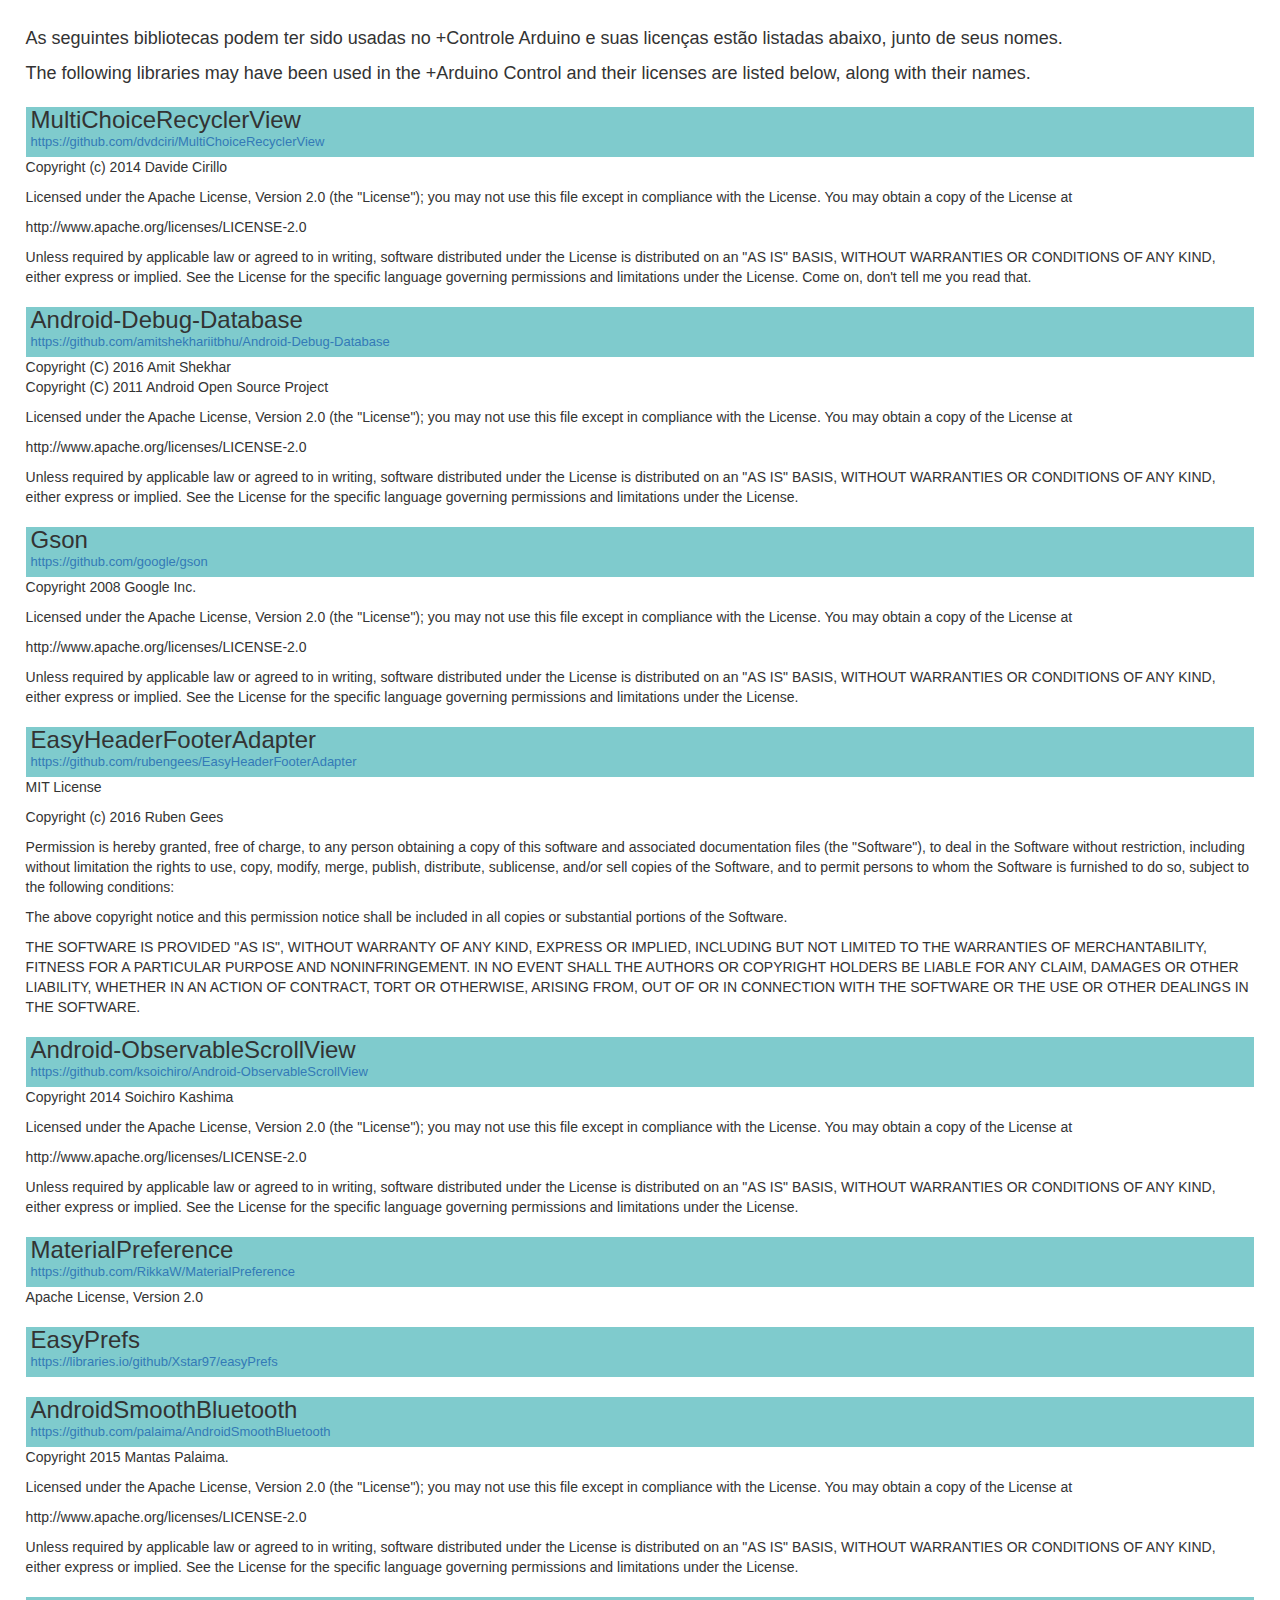
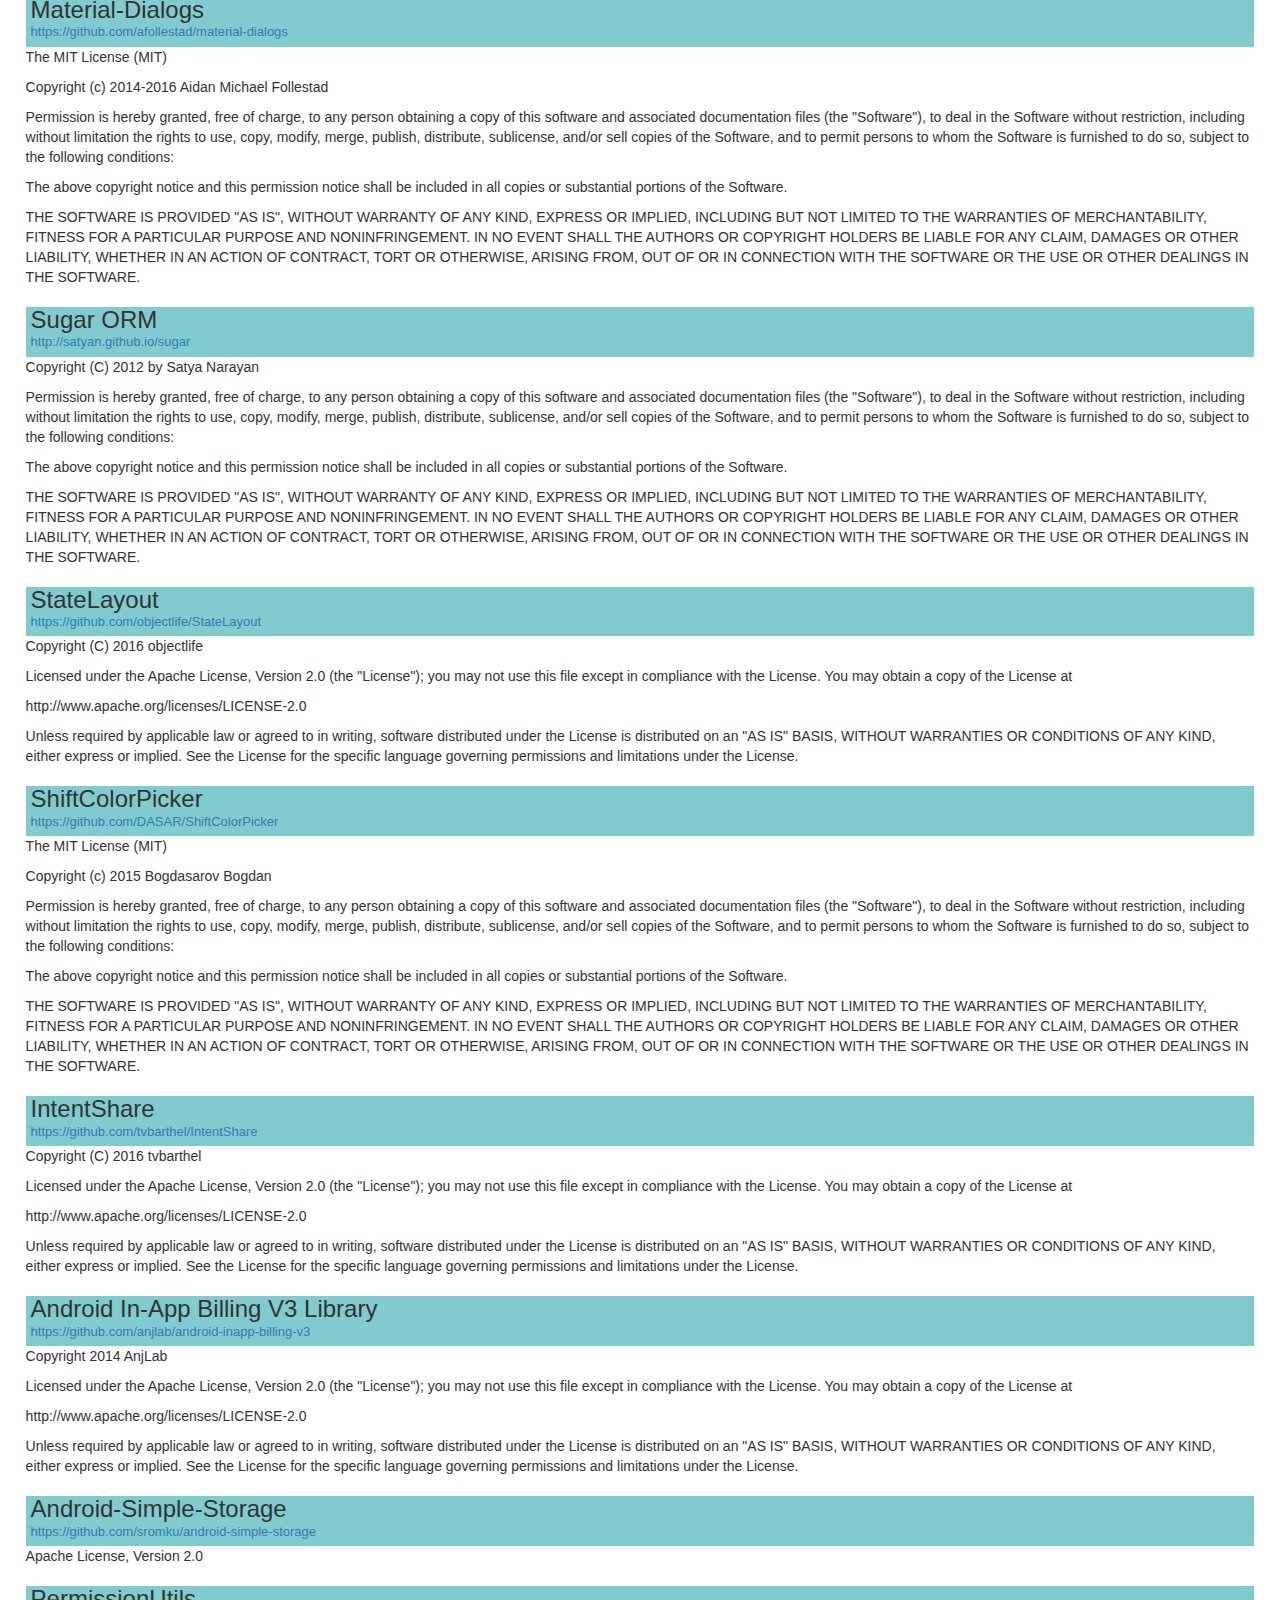
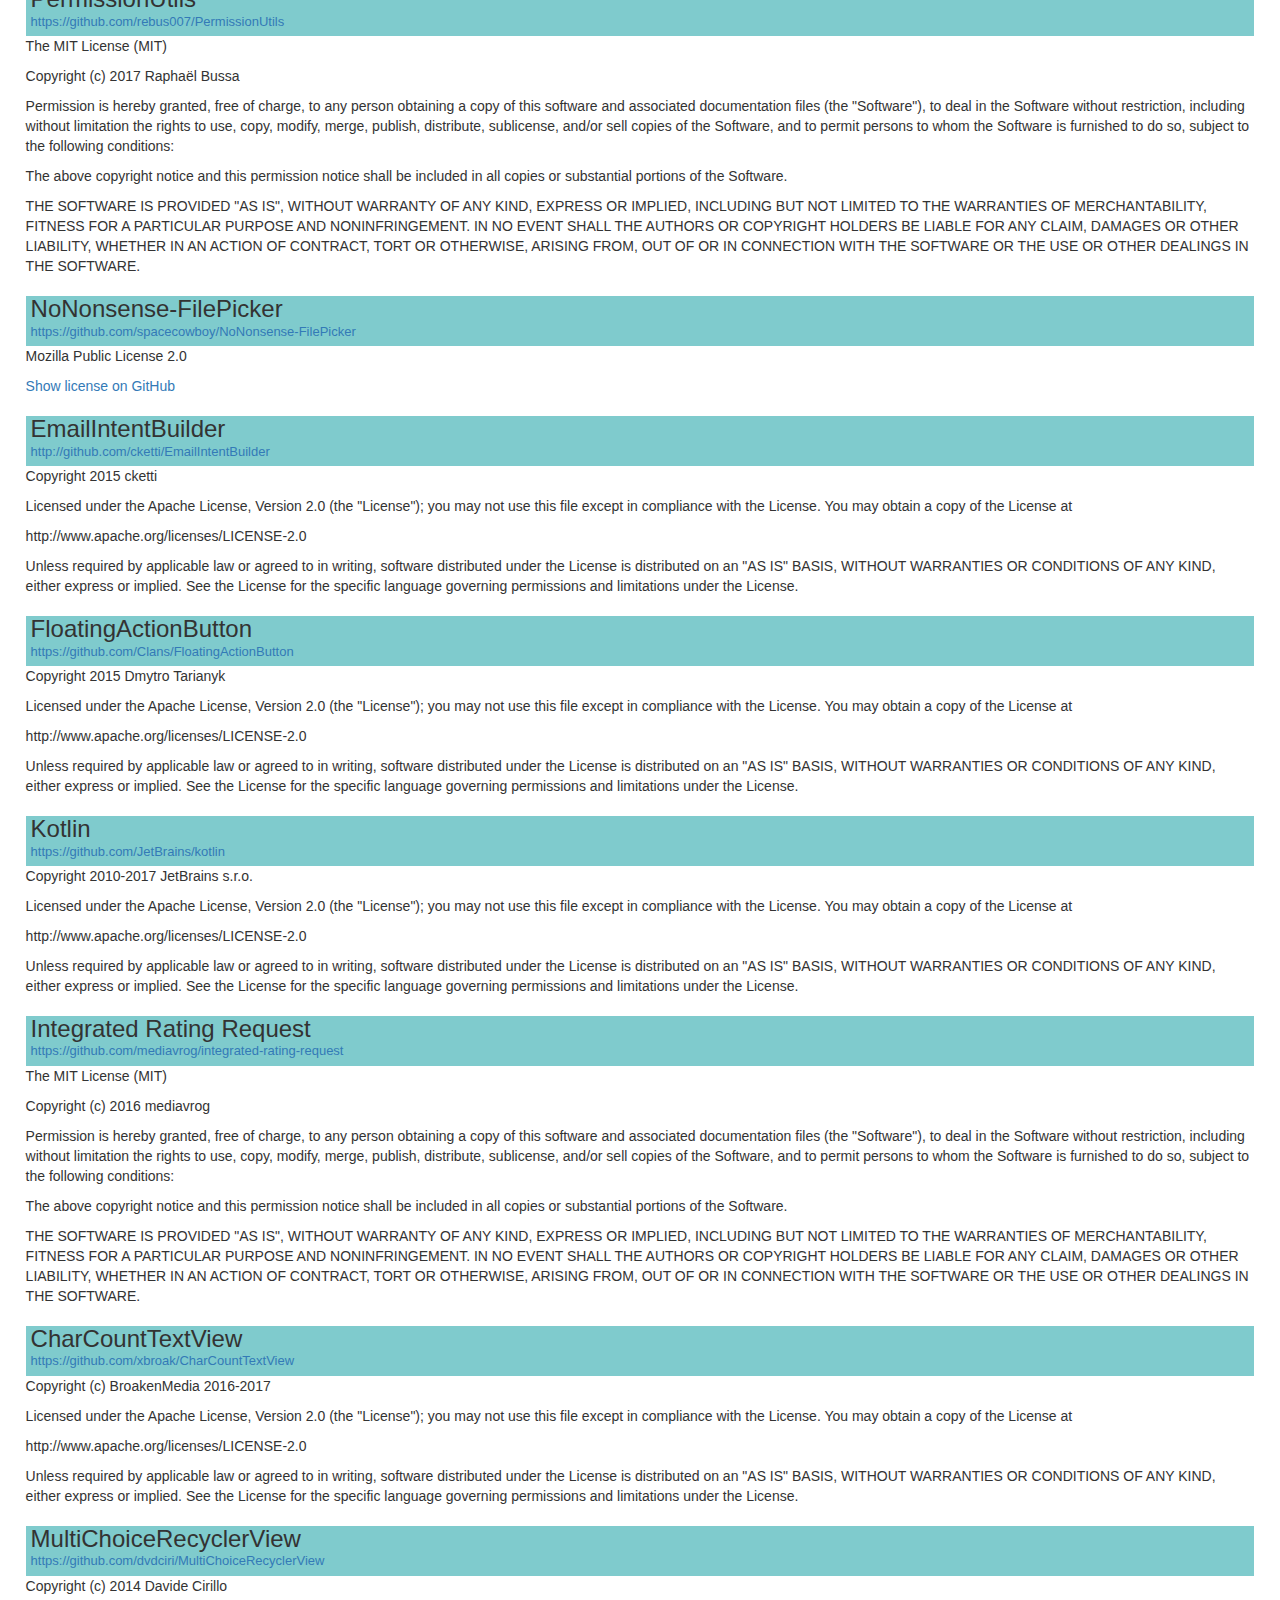
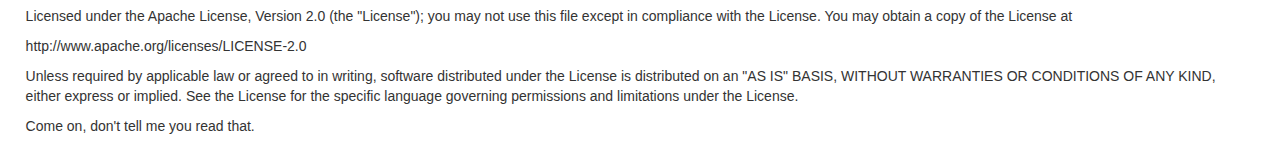
<file: licencas.htm>
<!--suppress ALL -->
<html>
<head>
    <meta http-equiv="Content-Type" content="text/html; charset=utf-8">
    <meta name="viewport" content="width=device-width, initial-scale=1.0, maximum-scale=1.0, user-scalable=no" />
    <meta name="HandheldFriendly" content="true" />

    <script src="https://ajax.googleapis.com/ajax/libs/jquery/3.2.1/jquery.min.js"></script>
    <script src="https://maxcdn.bootstrapcdn.com/bootstrap/3.3.7/js/bootstrap.min.js"></script>

    <link rel="stylesheet" href="https://maxcdn.bootstrapcdn.com/bootstrap/3.3.7/css/bootstrap.min.css">
    <link rel="stylesheet" href="css/licencas.css">

    <title>Open source libraries</title>
</head>
<body>
<div class="titulo-pagina">
    <p><span>As seguintes bibliotecas podem ter sido usadas no +Controle Arduino e suas licenças estão listadas abaixo, junto de seus nomes.</span>
    </p>
    <p><span>The following libraries may have been used in the +Arduino Control and their licenses are listed below, along with their names.</span>
    </p>
</div>
<div class="licencas">
    <div class="titulo">
        <h3>MultiChoiceRecyclerView</h3>
        <a href="https://github.com/dvdciri/MultiChoiceRecyclerView">https://github.com/dvdciri/MultiChoiceRecyclerView</a>
    </div>
    <div class="corpo">
        <p>Copyright (c) 2014 Davide Cirillo

        <p>Licensed under the Apache License, Version 2.0 (the "License"); you may not use this file except in
            compliance with the License. You may obtain a copy of the License at

        <p> http://www.apache.org/licenses/LICENSE-2.0

        <p>Unless required by applicable law or agreed to in writing, software distributed under the License is
            distributed on an "AS IS" BASIS, WITHOUT WARRANTIES OR CONDITIONS OF ANY KIND, either express or implied.
            See the License for the specific language governing permissions and limitations under the License. Come on,
            don't tell me you read that.
    </div>
    <div class="titulo">
        <h3>Android-Debug-Database</h3>
        <a href="https://github.com/amitshekhariitbhu/Android-Debug-Database">https://github.com/amitshekhariitbhu/Android-Debug-Database</a>
    </div>
    <div class="corpo">
        <p>Copyright (C) 2016 Amit Shekhar <br> Copyright (C) 2011 Android Open Source Project

        <p>Licensed under the Apache License, Version 2.0 (the "License"); you may not use this file except in
            compliance with the License. You may obtain a copy of the License at

        <p>http://www.apache.org/licenses/LICENSE-2.0

        <p>Unless required by applicable law or agreed to in writing, software distributed under the License is
            distributed on an "AS IS" BASIS, WITHOUT WARRANTIES OR CONDITIONS OF ANY KIND, either express or implied.
            See the License for the specific language governing permissions and limitations under the License.
    </div>
    <div class="titulo">
        <h3>gson</h3>
        <a href="https://github.com/google/gson">https://github.com/google/gson</a>
    </div>
    <div class="corpo">
        <p>Copyright 2008 Google Inc.

        <p>Licensed under the Apache License, Version 2.0 (the "License"); you may not use this file except in
            compliance with the License. You may obtain a copy of the License at

        <p>http://www.apache.org/licenses/LICENSE-2.0

        <p>Unless required by applicable law or agreed to in writing, software distributed under the License is
            distributed on an "AS IS" BASIS, WITHOUT WARRANTIES OR CONDITIONS OF ANY KIND, either express or implied.
            See the License for the specific language governing permissions and limitations under the License.
    </div>
    <div class="titulo">
        <h3>EasyHeaderFooterAdapter</h3>
        <a href="https://github.com/rubengees/EasyHeaderFooterAdapter">https://github.com/rubengees/EasyHeaderFooterAdapter</a>
    </div>
    <div class="corpo">
        <p>MIT License

        <p>Copyright (c) 2016 Ruben Gees

        <p>Permission is hereby granted, free of charge, to any person obtaining a copy of this software and associated
            documentation files (the "Software"), to deal in the Software without restriction, including without
            limitation the rights to use, copy, modify, merge, publish, distribute, sublicense, and/or sell copies of
            the Software, and to permit persons to whom the Software is furnished to do so, subject to the following
            conditions:

        <p>The above copyright notice and this permission notice shall be included in all copies or substantial portions
            of the Software.

        <p> THE SOFTWARE IS PROVIDED "AS IS", WITHOUT WARRANTY OF ANY KIND, EXPRESS OR IMPLIED, INCLUDING BUT NOT
            LIMITED TO THE WARRANTIES OF MERCHANTABILITY, FITNESS FOR A PARTICULAR PURPOSE AND NONINFRINGEMENT. IN NO
            EVENT SHALL THE AUTHORS OR COPYRIGHT HOLDERS BE LIABLE FOR ANY CLAIM, DAMAGES OR OTHER LIABILITY, WHETHER IN
            AN ACTION OF CONTRACT, TORT OR OTHERWISE, ARISING FROM, OUT OF OR IN CONNECTION WITH THE SOFTWARE OR THE USE
            OR OTHER DEALINGS IN THE SOFTWARE.
    </div>
    <div class="titulo">
        <h3>Android-ObservableScrollView</h3>
        <a href="https://github.com/ksoichiro/Android-ObservableScrollView">https://github.com/ksoichiro/Android-ObservableScrollView</a>
    </div>
    <div class="corpo">
        <p>Copyright 2014 Soichiro Kashima

        <p>Licensed under the Apache License, Version 2.0 (the "License"); you may not use this file except in
            compliance with the License. You may obtain a copy of the License at

        <p>http://www.apache.org/licenses/LICENSE-2.0

        <p>Unless required by applicable law or agreed to in writing, software distributed under the License is
            distributed on an "AS IS" BASIS, WITHOUT WARRANTIES OR CONDITIONS OF ANY KIND, either express or implied.
            See the License for the specific language governing permissions and limitations under the License.
    </div>
    <div class="titulo">
        <h3>MaterialPreference</h3>
        <a href="https://github.com/RikkaW/MaterialPreference">https://github.com/RikkaW/MaterialPreference</a>
    </div>
    <div class="corpo">
        <p>Apache License, Version 2.0</p>
    </div>
    <div class="titulo">
        <h3>easyPrefs</h3>
        <a href="https://libraries.io/github/Xstar97/easyPrefs">https://libraries.io/github/Xstar97/easyPrefs</a>
    </div>
    <div class="corpo">
    </div>
    <div class="titulo">
        <h3>AndroidSmoothBluetooth</h3>
        <a href="https://github.com/palaima/AndroidSmoothBluetooth">https://github.com/palaima/AndroidSmoothBluetooth</a>
    </div>
    <div class="corpo">
        <p>Copyright 2015 Mantas Palaima.

        <p>Licensed under the Apache License, Version 2.0 (the "License"); you may not use this file except in
            compliance with the License. You may obtain a copy of the License at

        <p>http://www.apache.org/licenses/LICENSE-2.0

        <p>Unless required by applicable law or agreed to in writing, software distributed under the License is
            distributed on an "AS IS" BASIS, WITHOUT WARRANTIES OR CONDITIONS OF ANY KIND, either express or implied.
            See the License for the specific language governing permissions and limitations under the License.
        </p>
    </div>
    <div class="titulo">
        <h3>material-dialogs</h3>
        <a href="https://github.com/afollestad/material-dialogs">https://github.com/afollestad/material-dialogs</a>
    </div>
    <div class="corpo">
        <p>The MIT License (MIT)

        <p> Copyright (c) 2014-2016 Aidan Michael Follestad

        <p>Permission is hereby granted, free of charge, to any person obtaining a copy of this software and associated
            documentation files (the "Software"), to deal in the Software without restriction, including without
            limitation the rights to use, copy, modify, merge, publish, distribute, sublicense, and/or sell copies of
            the Software, and to permit persons to whom the Software is furnished to do so, subject to the following
            conditions:

        <p>The above copyright notice and this permission notice shall be included in all copies or substantial portions
            of the Software.

        <p>THE SOFTWARE IS PROVIDED "AS IS", WITHOUT WARRANTY OF ANY KIND, EXPRESS OR IMPLIED, INCLUDING BUT NOT LIMITED
            TO THE WARRANTIES OF MERCHANTABILITY, FITNESS FOR A PARTICULAR PURPOSE AND NONINFRINGEMENT. IN NO EVENT
            SHALL THE AUTHORS OR COPYRIGHT HOLDERS BE LIABLE FOR ANY CLAIM, DAMAGES OR OTHER LIABILITY, WHETHER IN AN
            ACTION OF CONTRACT, TORT OR OTHERWISE, ARISING FROM, OUT OF OR IN CONNECTION WITH THE SOFTWARE OR THE USE OR
            OTHER DEALINGS IN THE SOFTWARE.
    </div>
    <div class="titulo">
        <h3>Sugar ORM</h3>
        <a href="http://satyan.github.io/sugar">http://satyan.github.io/sugar</a>
    </div>
    <div class="corpo">
        <p>Copyright (C) 2012 by Satya Narayan

        <p> Permission is hereby granted, free of charge, to any person obtaining a copy of this software and associated
            documentation files (the "Software"), to deal in the Software without restriction, including without
            limitation the rights to use, copy, modify, merge, publish, distribute, sublicense, and/or sell copies of
            the Software, and to permit persons to whom the Software is furnished to do so, subject to the following
            conditions:

        <p>The above copyright notice and this permission notice shall be included in all copies or substantial portions
            of the Software.

        <p>THE SOFTWARE IS PROVIDED "AS IS", WITHOUT WARRANTY OF ANY KIND, EXPRESS OR IMPLIED, INCLUDING BUT NOT LIMITED
            TO THE WARRANTIES OF MERCHANTABILITY, FITNESS FOR A PARTICULAR PURPOSE AND NONINFRINGEMENT. IN NO EVENT
            SHALL THE AUTHORS OR COPYRIGHT HOLDERS BE LIABLE FOR ANY CLAIM, DAMAGES OR OTHER LIABILITY, WHETHER IN AN
            ACTION OF CONTRACT, TORT OR OTHERWISE, ARISING FROM, OUT OF OR IN CONNECTION WITH THE SOFTWARE OR THE USE OR
            OTHER DEALINGS IN THE SOFTWARE.
    </div>
    <div class="titulo">
        <h3>StateLayout</h3>
        <a href="https://github.com/objectlife/StateLayout">https://github.com/objectlife/StateLayout</a>
    </div>
    <div class="corpo">
        <p>Copyright (C) 2016 objectlife

        <p>Licensed under the Apache License, Version 2.0 (the "License"); you may not use this file except in
            compliance with the License. You may obtain a copy of the License at

        <p> http://www.apache.org/licenses/LICENSE-2.0

        <p> Unless required by applicable law or agreed to in writing, software distributed under the License is
            distributed on an "AS IS" BASIS, WITHOUT WARRANTIES OR CONDITIONS OF ANY KIND, either express or implied.
            See the License for the specific language governing permissions and limitations under the License.
    </div>
    <div class="titulo">
        <h3>ShiftColorPicker</h3>
        <a href="https://github.com/DASAR/ShiftColorPicker">https://github.com/DASAR/ShiftColorPicker</a>
    </div>
    <div class="corpo">
        <p>The MIT License (MIT)

        <p>Copyright (c) 2015 Bogdasarov Bogdan

        <p>Permission is hereby granted, free of charge, to any person obtaining a copy of this software and associated
            documentation files (the "Software"), to deal in the Software without restriction, including without
            limitation the rights to use, copy, modify, merge, publish, distribute, sublicense, and/or sell copies of
            the Software, and to permit persons to whom the Software is furnished to do so, subject to the following
            conditions:

        <p>The above copyright notice and this permission notice shall be included in all copies or substantial portions
            of the Software.

        <p>THE SOFTWARE IS PROVIDED "AS IS", WITHOUT WARRANTY OF ANY KIND, EXPRESS OR IMPLIED, INCLUDING BUT NOT LIMITED
            TO THE WARRANTIES OF MERCHANTABILITY, FITNESS FOR A PARTICULAR PURPOSE AND NONINFRINGEMENT. IN NO EVENT
            SHALL THE AUTHORS OR COPYRIGHT HOLDERS BE LIABLE FOR ANY CLAIM, DAMAGES OR OTHER LIABILITY, WHETHER IN AN
            ACTION OF CONTRACT, TORT OR OTHERWISE, ARISING FROM, OUT OF OR IN CONNECTION WITH THE SOFTWARE OR THE USE OR
            OTHER DEALINGS IN THE SOFTWARE.</p>
    </div>
    <div class="titulo">
        <h3>IntentShare</h3>
        <a href="https://github.com/tvbarthel/IntentShare">https://github.com/tvbarthel/IntentShare</a>
    </div>
    <div class="corpo">
        <p>Copyright (C) 2016 tvbarthel

        <p>Licensed under the Apache License, Version 2.0 (the "License"); you may not use this file except in
            compliance with the License. You may obtain a copy of the License at

        <p>http://www.apache.org/licenses/LICENSE-2.0

        <p>Unless required by applicable law or agreed to in writing, software distributed under the License is
            distributed on an "AS IS" BASIS, WITHOUT WARRANTIES OR CONDITIONS OF ANY KIND, either express or implied.
            See the License for the specific language governing permissions and limitations under the License.
        </p>
    </div>
    <div class="titulo">
        <h3>Android In-App Billing v3 Library</h3>
        <a href="https://github.com/anjlab/android-inapp-billing-v3">https://github.com/anjlab/android-inapp-billing-v3</a>
    </div>
    <div class="corpo">
        <p>Copyright 2014 AnjLab

        <p>Licensed under the Apache License, Version 2.0 (the "License"); you may not use this file except in
            compliance with the License. You may obtain a copy of the License at

        <p>http://www.apache.org/licenses/LICENSE-2.0

        <p>Unless required by applicable law or agreed to in writing, software distributed under the License is
            distributed on an "AS IS" BASIS, WITHOUT WARRANTIES OR CONDITIONS OF ANY KIND, either express or implied.
            See the License for the specific language governing permissions and limitations under the License.
    </div>
    <div class="titulo">
        <h3>android-simple-storage</h3>
        <a href="https://github.com/sromku/android-simple-storage">https://github.com/sromku/android-simple-storage</a>
    </div>
    <div class="corpo">
        Apache License, Version 2.0
    </div>
    <div class="titulo">
        <h3>PermissionUtils</h3>
        <a href="https://github.com/rebus007/PermissionUtils">https://github.com/rebus007/PermissionUtils</a>
    </div>
    <div class="corpo">
        <p>The MIT License (MIT)

        <p>Copyright (c) 2017 Raphaël Bussa

        <p>Permission is hereby granted, free of charge, to any person obtaining a copy of this software and associated
            documentation files (the "Software"), to deal in the Software without restriction, including without
            limitation the rights to use, copy, modify, merge, publish, distribute, sublicense, and/or sell copies of
            the Software, and to permit persons to whom the Software is furnished to do so, subject to the following
            conditions:

        <p>The above copyright notice and this permission notice shall be included in all copies or substantial portions
            of the Software.

        <p>THE SOFTWARE IS PROVIDED "AS IS", WITHOUT WARRANTY OF ANY KIND, EXPRESS OR IMPLIED, INCLUDING BUT NOT LIMITED
            TO THE WARRANTIES OF MERCHANTABILITY, FITNESS FOR A PARTICULAR PURPOSE AND NONINFRINGEMENT. IN NO EVENT
            SHALL THE AUTHORS OR COPYRIGHT HOLDERS BE LIABLE FOR ANY CLAIM, DAMAGES OR OTHER LIABILITY, WHETHER IN AN
            ACTION OF CONTRACT, TORT OR OTHERWISE, ARISING FROM, OUT OF OR IN CONNECTION WITH THE SOFTWARE OR THE USE OR
            OTHER DEALINGS IN THE SOFTWARE.</p>
    </div>
    <div class="titulo">
        <h3>NoNonsense-FilePicker</h3>
        <a href="https://github.com/spacecowboy/NoNonsense-FilePicker">https://github.com/spacecowboy/NoNonsense-FilePicker</a>
    </div>
    <div class="corpo">
        <p>Mozilla Public License 2.0</p>
        <p><a href="https://github.com/spacecowboy/NoNonsense-FilePicker/blob/master/LICENSE">Show license on GitHub</a>
        </p>
    </div>
    <div class="titulo">
        <h3>EmailIntentBuilder</h3>
        <a href="http://github.com/cketti/EmailIntentBuilder">http://github.com/cketti/EmailIntentBuilder</a>
    </div>
    <div class="corpo">
        <p>Copyright 2015 cketti

        <p>Licensed under the Apache License, Version 2.0 (the "License"); you may not use this file except in
            compliance with the License. You may obtain a copy of the License at

        <p>http://www.apache.org/licenses/LICENSE-2.0

        <p>Unless required by applicable law or agreed to in writing, software distributed under the License is
            distributed on an "AS IS" BASIS, WITHOUT WARRANTIES OR CONDITIONS OF ANY KIND, either express or implied.
            See the License for the specific language governing permissions and limitations under the License.
        </p>
    </div>
    <div class="titulo">
        <h3>FloatingActionButton</h3>
        <a href="https://github.com/Clans/FloatingActionButton">https://github.com/Clans/FloatingActionButton</a>
    </div>
    <div class="corpo">
        <p>Copyright 2015 Dmytro Tarianyk

        <p>Licensed under the Apache License, Version 2.0 (the "License"); you may not use this file except in
            compliance with the License. You may obtain a copy of the License at

        <p>http://www.apache.org/licenses/LICENSE-2.0

        <p>Unless required by applicable law or agreed to in writing, software distributed under the License is
            distributed on an "AS IS" BASIS, WITHOUT WARRANTIES OR CONDITIONS OF ANY KIND, either express or implied.
            See the License for the specific language governing permissions and limitations under the License.
        </p>
    </div>
    <div class="titulo">
        <h3>Kotlin</h3>
        <a href="https://github.com/JetBrains/kotlin">https://github.com/JetBrains/kotlin</a>
    </div>
    <div class="corpo">
        <p>Copyright 2010-2017 JetBrains s.r.o.

        <p>Licensed under the Apache License, Version 2.0 (the "License"); you may not use this file except in
            compliance with the License. You may obtain a copy of the License at

        <p>http://www.apache.org/licenses/LICENSE-2.0

        <p>Unless required by applicable law or agreed to in writing, software distributed under the License is
            distributed on an "AS IS" BASIS, WITHOUT WARRANTIES OR CONDITIONS OF ANY KIND, either express or implied.
            See the License for the specific language governing permissions and limitations under the License.
    </div>
    <div class="titulo">
        <h3>Integrated Rating Request </h3>
        <a href="https://github.com/mediavrog/integrated-rating-request">https://github.com/mediavrog/integrated-rating-request</a>
    </div>
    <div class="corpo">
        <p>The MIT License (MIT)

        <p>Copyright (c) 2016 mediavrog

        <p>Permission is hereby granted, free of charge, to any person obtaining a copy of this software and associated
            documentation files (the "Software"), to deal in the Software without restriction, including without
            limitation the rights to use, copy, modify, merge, publish, distribute, sublicense, and/or sell copies of
            the Software, and to permit persons to whom the Software is furnished to do so, subject to the following
            conditions:

        <p>The above copyright notice and this permission notice shall be included in all copies or substantial portions
            of the Software.

        <p>THE SOFTWARE IS PROVIDED "AS IS", WITHOUT WARRANTY OF ANY KIND, EXPRESS OR IMPLIED, INCLUDING BUT NOT LIMITED
            TO THE WARRANTIES OF MERCHANTABILITY, FITNESS FOR A PARTICULAR PURPOSE AND NONINFRINGEMENT. IN NO EVENT
            SHALL THE AUTHORS OR COPYRIGHT HOLDERS BE LIABLE FOR ANY CLAIM, DAMAGES OR OTHER LIABILITY, WHETHER IN AN
            ACTION OF CONTRACT, TORT OR OTHERWISE, ARISING FROM, OUT OF OR IN CONNECTION WITH THE SOFTWARE OR THE USE OR
            OTHER DEALINGS IN THE SOFTWARE.
        </p>
    </div>
    <div class="titulo">
        <h3>CharCountTextView</h3>
        <a href="https://github.com/xbroak/CharCountTextView">https://github.com/xbroak/CharCountTextView</a>
    </div>
    <div class="corpo">
        <p>Copyright (c) BroakenMedia 2016-2017

        <p>Licensed under the Apache License, Version 2.0 (the "License"); you may not use this file except in
            compliance with the License. You may obtain a copy of the License at

        <p>http://www.apache.org/licenses/LICENSE-2.0

        <p>Unless required by applicable law or agreed to in writing, software distributed under the License is
            distributed on an "AS IS" BASIS, WITHOUT WARRANTIES OR CONDITIONS OF ANY KIND, either express or implied.
            See the License for the specific language governing permissions and limitations under the License.
        </p>
    </div>
    <div class="titulo">
        <h3>MultiChoiceRecyclerView</h3>
        <a href="https://github.com/dvdciri/MultiChoiceRecyclerView">https://github.com/dvdciri/MultiChoiceRecyclerView</a>
    </div>
    <div class="corpo">
        <p>Copyright (c) 2014 Davide Cirillo

        <p>Licensed under the Apache License, Version 2.0 (the "License"); you may not use this file except in
            compliance with the License. You may obtain a copy of the License at

        <p>http://www.apache.org/licenses/LICENSE-2.0

        <p>Unless required by applicable law or agreed to in writing, software distributed under the License is
            distributed on an "AS IS" BASIS, WITHOUT WARRANTIES OR CONDITIONS OF ANY KIND, either express or implied.
            See the License for the specific language governing permissions and limitations under the License.

        <p>Come on, don't tell me you read that.
    </div>
</div>
</body>
</html>
</file>
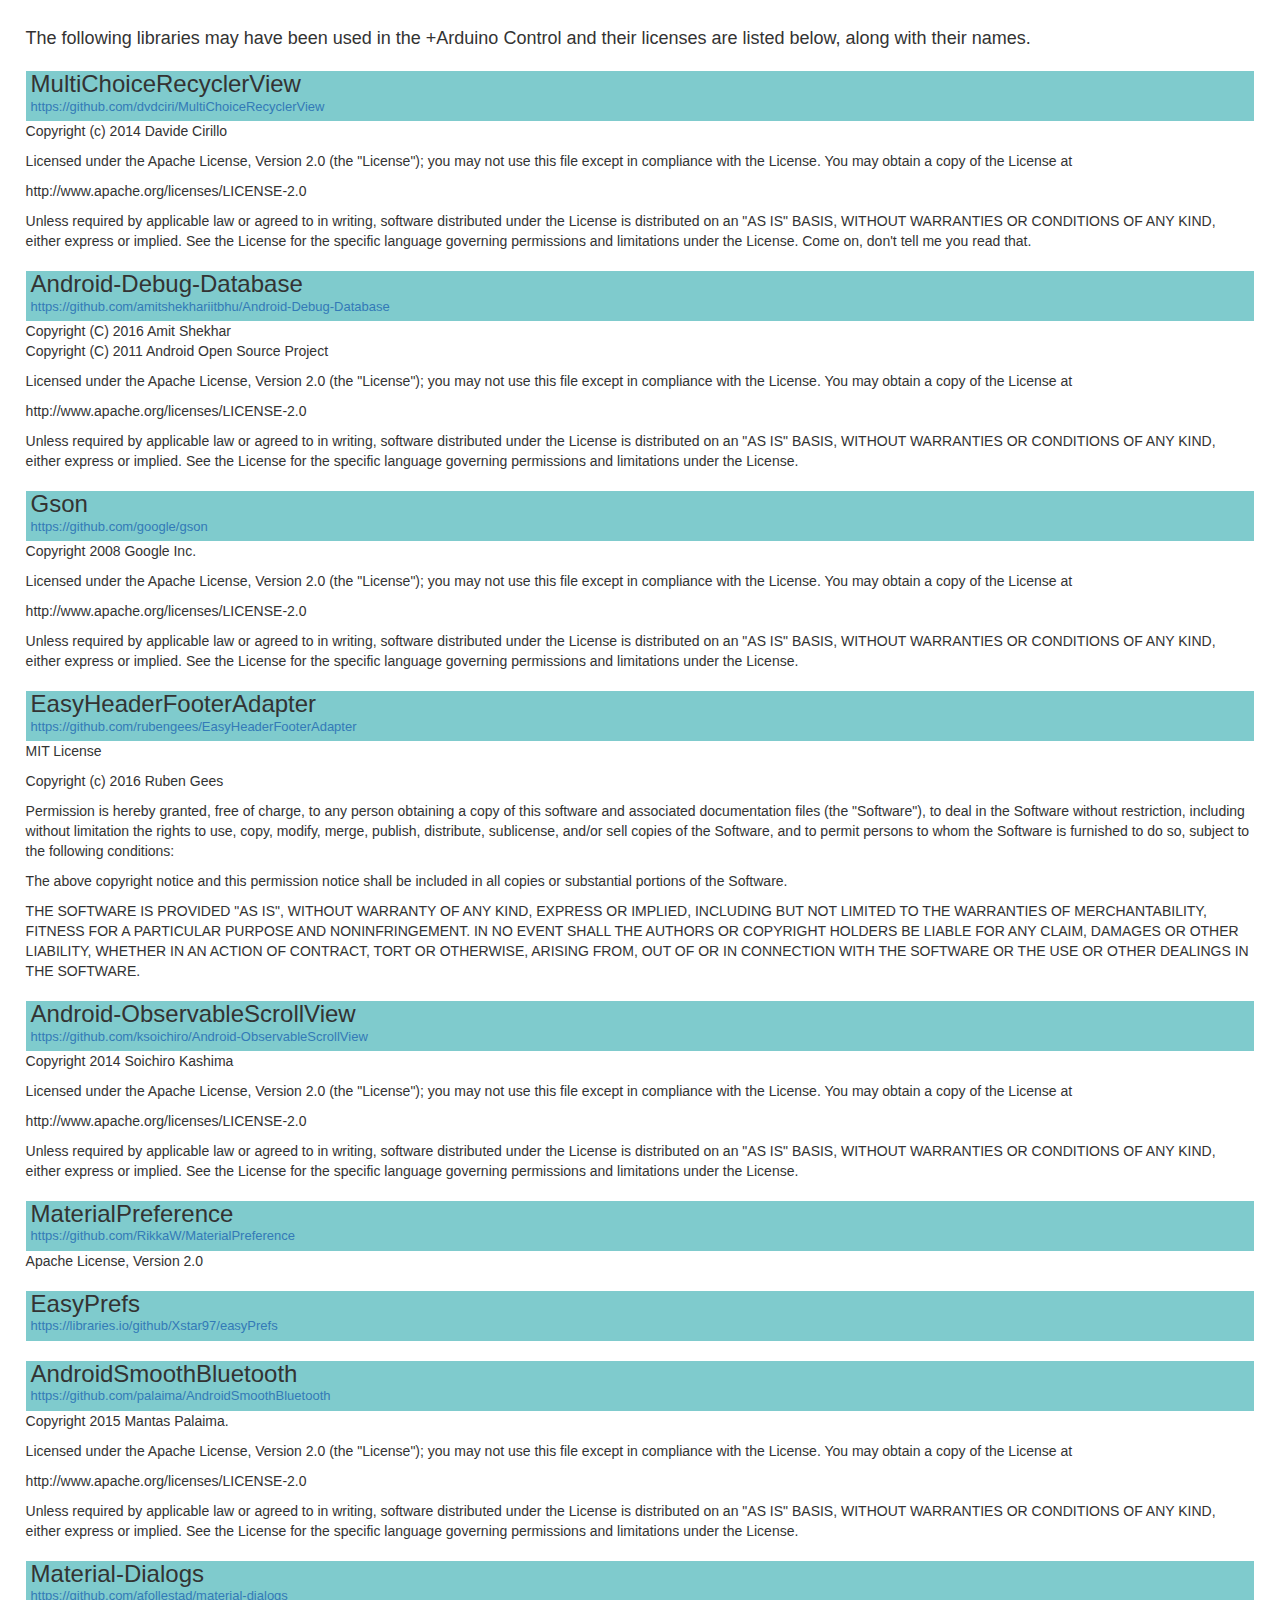
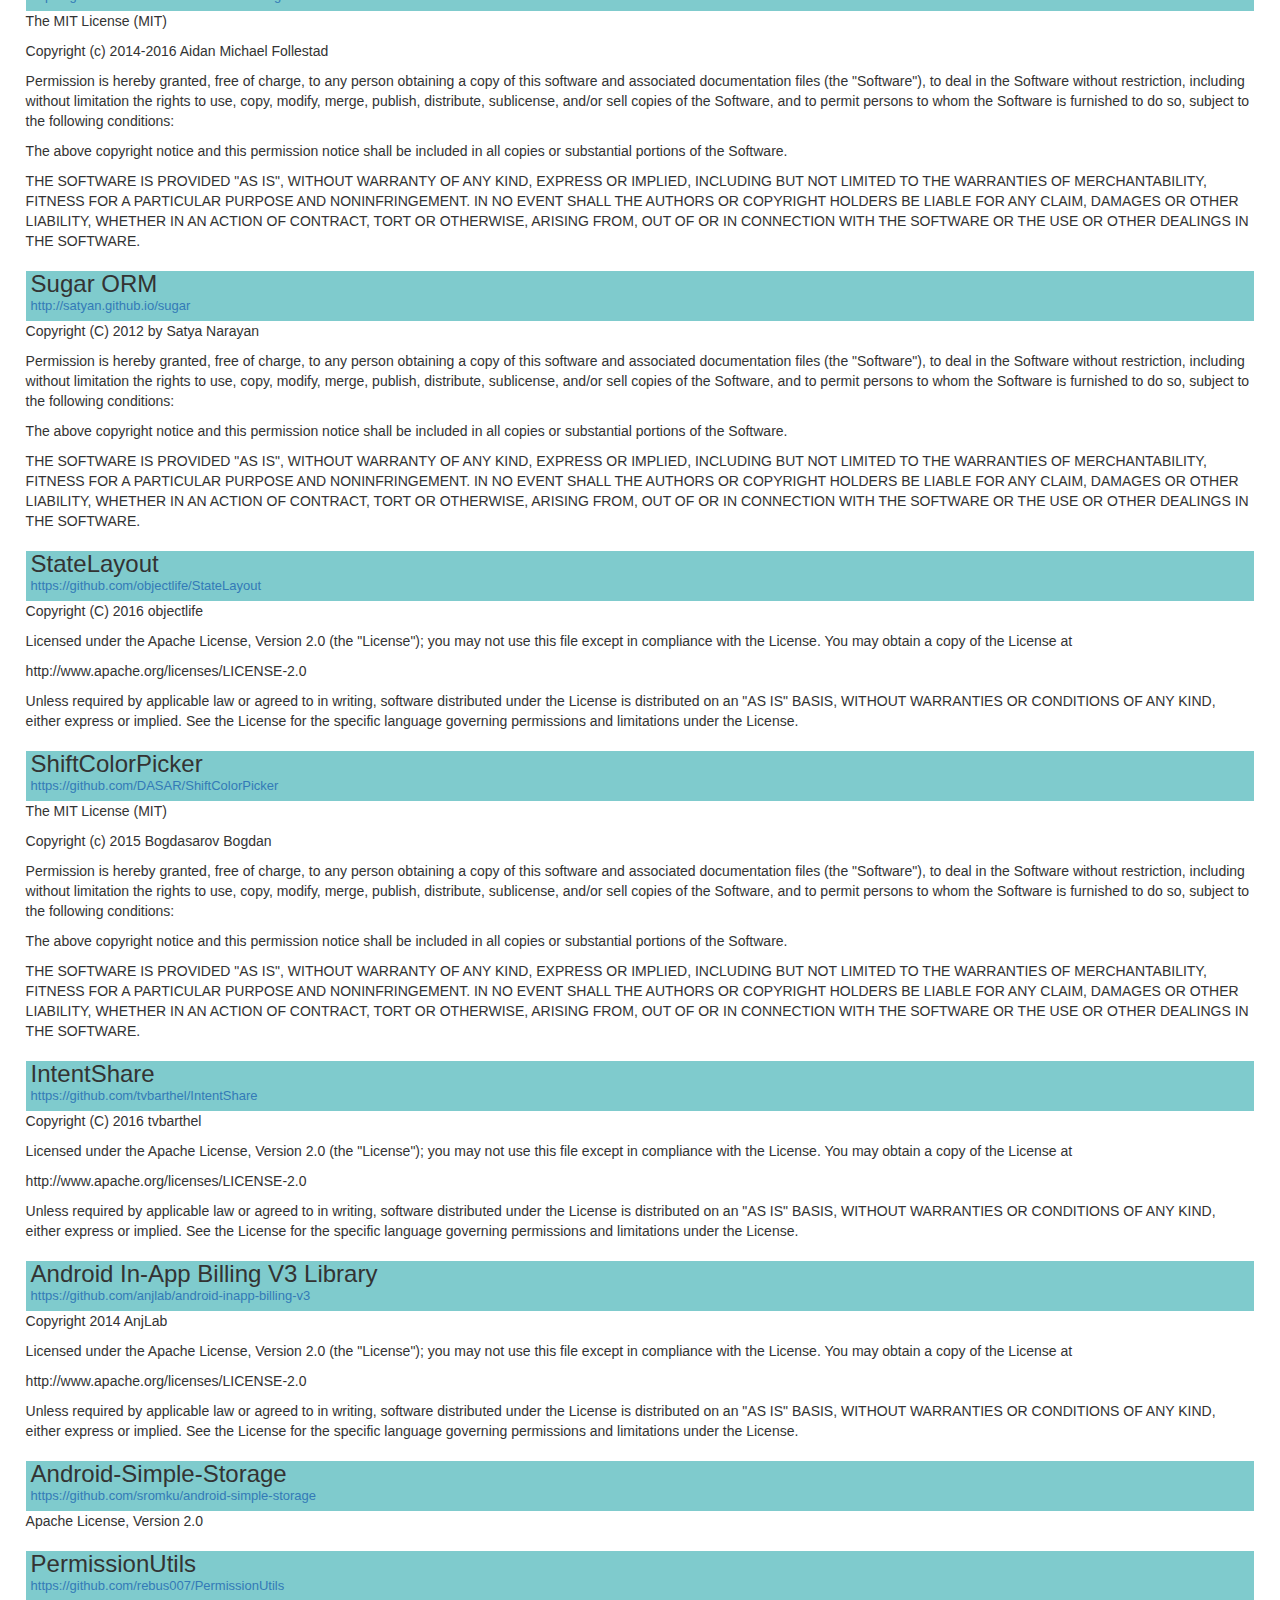
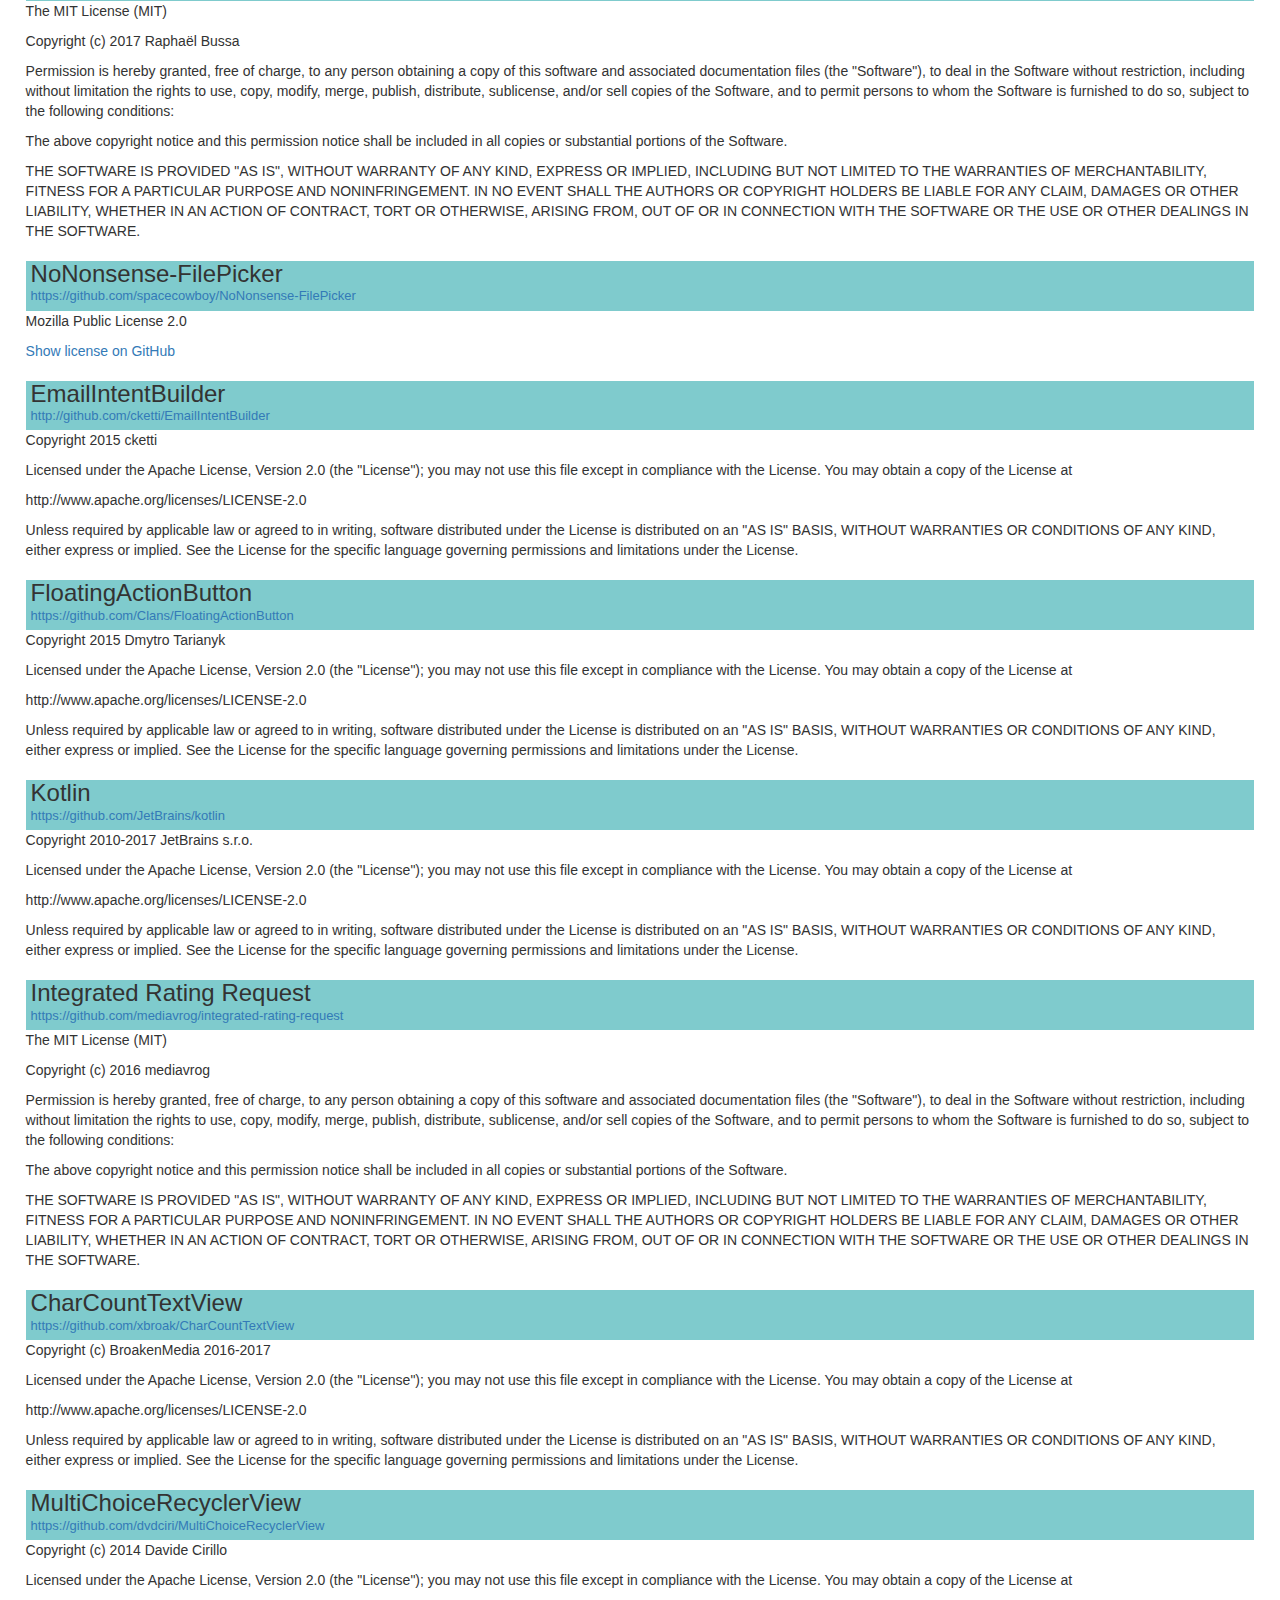
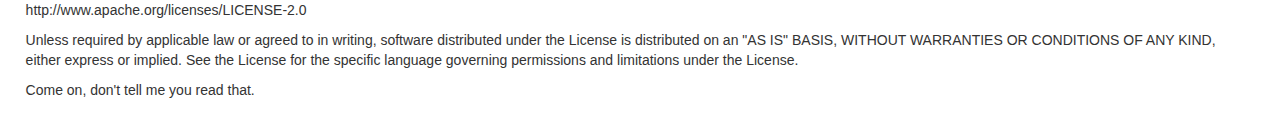
<file: licencas.html>
<!--suppress ALL -->
<html>
<head>
    <meta http-equiv="Content-Type" content="text/html; charset=utf-8">
    <meta name="viewport" content="width=device-width, initial-scale=1.0, maximum-scale=1.0, user-scalable=no"/>
    <meta name="HandheldFriendly" content="true"/>

    <script src="//ajax.googleapis.com/ajax/libs/jquery/3.2.1/jquery.min.js" type="text/javascript"></script>
    <script src="//maxcdn.bootstrapcdn.com/bootstrap/3.3.7/js/bootstrap.min.js" type="text/javascript"></script>
    <script src="js/utils.js" type="text/javascript"></script>
    <script src="js/licencas.js" type="text/javascript"></script>

    <link rel="stylesheet" href="//maxcdn.bootstrapcdn.com/bootstrap/3.3.7/css/bootstrap.min.css">
    <link rel="stylesheet" href="css/licencas.css">

    <title>Open source libraries</title>
</head>
<body>
<div class="titulo-pagina">
    <p class="pt-BR">
        <span>As seguintes bibliotecas podem ter sido usadas no +Controle Arduino e suas licenças estão listadas abaixo, junto de seus nomes.</span>
    </p>
    <p class="en">
        <span>The following libraries may have been used in the +Arduino Control and their licenses are listed below, along with their names.</span>
    </p>
</div>
<div class="licencas">
    <div class="titulo">
        <h3>MultiChoiceRecyclerView</h3>
        <a href="https://github.com/dvdciri/MultiChoiceRecyclerView">https://github.com/dvdciri/MultiChoiceRecyclerView</a>
    </div>
    <div class="corpo">
        <p>Copyright (c) 2014 Davide Cirillo

        <p>Licensed under the Apache License, Version 2.0 (the "License"); you may not use this file except in
            compliance with the License. You may obtain a copy of the License at

        <p> http://www.apache.org/licenses/LICENSE-2.0

        <p>Unless required by applicable law or agreed to in writing, software distributed under the License is
            distributed on an "AS IS" BASIS, WITHOUT WARRANTIES OR CONDITIONS OF ANY KIND, either express or implied.
            See the License for the specific language governing permissions and limitations under the License. Come on,
            don't tell me you read that.
    </div>
    <div class="titulo">
        <h3>Android-Debug-Database</h3>
        <a href="https://github.com/amitshekhariitbhu/Android-Debug-Database">https://github.com/amitshekhariitbhu/Android-Debug-Database</a>
    </div>
    <div class="corpo">
        <p>Copyright (C) 2016 Amit Shekhar <br> Copyright (C) 2011 Android Open Source Project

        <p>Licensed under the Apache License, Version 2.0 (the "License"); you may not use this file except in
            compliance with the License. You may obtain a copy of the License at

        <p>http://www.apache.org/licenses/LICENSE-2.0

        <p>Unless required by applicable law or agreed to in writing, software distributed under the License is
            distributed on an "AS IS" BASIS, WITHOUT WARRANTIES OR CONDITIONS OF ANY KIND, either express or implied.
            See the License for the specific language governing permissions and limitations under the License.
    </div>
    <div class="titulo">
        <h3>gson</h3>
        <a href="https://github.com/google/gson">https://github.com/google/gson</a>
    </div>
    <div class="corpo">
        <p>Copyright 2008 Google Inc.

        <p>Licensed under the Apache License, Version 2.0 (the "License"); you may not use this file except in
            compliance with the License. You may obtain a copy of the License at

        <p>http://www.apache.org/licenses/LICENSE-2.0

        <p>Unless required by applicable law or agreed to in writing, software distributed under the License is
            distributed on an "AS IS" BASIS, WITHOUT WARRANTIES OR CONDITIONS OF ANY KIND, either express or implied.
            See the License for the specific language governing permissions and limitations under the License.
    </div>
    <div class="titulo">
        <h3>EasyHeaderFooterAdapter</h3>
        <a href="https://github.com/rubengees/EasyHeaderFooterAdapter">https://github.com/rubengees/EasyHeaderFooterAdapter</a>
    </div>
    <div class="corpo">
        <p>MIT License

        <p>Copyright (c) 2016 Ruben Gees

        <p>Permission is hereby granted, free of charge, to any person obtaining a copy of this software and associated
            documentation files (the "Software"), to deal in the Software without restriction, including without
            limitation the rights to use, copy, modify, merge, publish, distribute, sublicense, and/or sell copies of
            the Software, and to permit persons to whom the Software is furnished to do so, subject to the following
            conditions:

        <p>The above copyright notice and this permission notice shall be included in all copies or substantial portions
            of the Software.

        <p> THE SOFTWARE IS PROVIDED "AS IS", WITHOUT WARRANTY OF ANY KIND, EXPRESS OR IMPLIED, INCLUDING BUT NOT
            LIMITED TO THE WARRANTIES OF MERCHANTABILITY, FITNESS FOR A PARTICULAR PURPOSE AND NONINFRINGEMENT. IN NO
            EVENT SHALL THE AUTHORS OR COPYRIGHT HOLDERS BE LIABLE FOR ANY CLAIM, DAMAGES OR OTHER LIABILITY, WHETHER IN
            AN ACTION OF CONTRACT, TORT OR OTHERWISE, ARISING FROM, OUT OF OR IN CONNECTION WITH THE SOFTWARE OR THE USE
            OR OTHER DEALINGS IN THE SOFTWARE.
    </div>
    <div class="titulo">
        <h3>Android-ObservableScrollView</h3>
        <a href="https://github.com/ksoichiro/Android-ObservableScrollView">https://github.com/ksoichiro/Android-ObservableScrollView</a>
    </div>
    <div class="corpo">
        <p>Copyright 2014 Soichiro Kashima

        <p>Licensed under the Apache License, Version 2.0 (the "License"); you may not use this file except in
            compliance with the License. You may obtain a copy of the License at

        <p>http://www.apache.org/licenses/LICENSE-2.0

        <p>Unless required by applicable law or agreed to in writing, software distributed under the License is
            distributed on an "AS IS" BASIS, WITHOUT WARRANTIES OR CONDITIONS OF ANY KIND, either express or implied.
            See the License for the specific language governing permissions and limitations under the License.
    </div>
    <div class="titulo">
        <h3>MaterialPreference</h3>
        <a href="https://github.com/RikkaW/MaterialPreference">https://github.com/RikkaW/MaterialPreference</a>
    </div>
    <div class="corpo">
        <p>Apache License, Version 2.0</p>
    </div>
    <div class="titulo">
        <h3>easyPrefs</h3>
        <a href="https://libraries.io/github/Xstar97/easyPrefs">https://libraries.io/github/Xstar97/easyPrefs</a>
    </div>
    <div class="corpo">
    </div>
    <div class="titulo">
        <h3>AndroidSmoothBluetooth</h3>
        <a href="https://github.com/palaima/AndroidSmoothBluetooth">https://github.com/palaima/AndroidSmoothBluetooth</a>
    </div>
    <div class="corpo">
        <p>Copyright 2015 Mantas Palaima.

        <p>Licensed under the Apache License, Version 2.0 (the "License"); you may not use this file except in
            compliance with the License. You may obtain a copy of the License at

        <p>http://www.apache.org/licenses/LICENSE-2.0

        <p>Unless required by applicable law or agreed to in writing, software distributed under the License is
            distributed on an "AS IS" BASIS, WITHOUT WARRANTIES OR CONDITIONS OF ANY KIND, either express or implied.
            See the License for the specific language governing permissions and limitations under the License.
        </p>
    </div>
    <div class="titulo">
        <h3>material-dialogs</h3>
        <a href="https://github.com/afollestad/material-dialogs">https://github.com/afollestad/material-dialogs</a>
    </div>
    <div class="corpo">
        <p>The MIT License (MIT)

        <p> Copyright (c) 2014-2016 Aidan Michael Follestad

        <p>Permission is hereby granted, free of charge, to any person obtaining a copy of this software and associated
            documentation files (the "Software"), to deal in the Software without restriction, including without
            limitation the rights to use, copy, modify, merge, publish, distribute, sublicense, and/or sell copies of
            the Software, and to permit persons to whom the Software is furnished to do so, subject to the following
            conditions:

        <p>The above copyright notice and this permission notice shall be included in all copies or substantial portions
            of the Software.

        <p>THE SOFTWARE IS PROVIDED "AS IS", WITHOUT WARRANTY OF ANY KIND, EXPRESS OR IMPLIED, INCLUDING BUT NOT LIMITED
            TO THE WARRANTIES OF MERCHANTABILITY, FITNESS FOR A PARTICULAR PURPOSE AND NONINFRINGEMENT. IN NO EVENT
            SHALL THE AUTHORS OR COPYRIGHT HOLDERS BE LIABLE FOR ANY CLAIM, DAMAGES OR OTHER LIABILITY, WHETHER IN AN
            ACTION OF CONTRACT, TORT OR OTHERWISE, ARISING FROM, OUT OF OR IN CONNECTION WITH THE SOFTWARE OR THE USE OR
            OTHER DEALINGS IN THE SOFTWARE.
    </div>
    <div class="titulo">
        <h3>Sugar ORM</h3>
        <a href="http://satyan.github.io/sugar">http://satyan.github.io/sugar</a>
    </div>
    <div class="corpo">
        <p>Copyright (C) 2012 by Satya Narayan

        <p> Permission is hereby granted, free of charge, to any person obtaining a copy of this software and associated
            documentation files (the "Software"), to deal in the Software without restriction, including without
            limitation the rights to use, copy, modify, merge, publish, distribute, sublicense, and/or sell copies of
            the Software, and to permit persons to whom the Software is furnished to do so, subject to the following
            conditions:

        <p>The above copyright notice and this permission notice shall be included in all copies or substantial portions
            of the Software.

        <p>THE SOFTWARE IS PROVIDED "AS IS", WITHOUT WARRANTY OF ANY KIND, EXPRESS OR IMPLIED, INCLUDING BUT NOT LIMITED
            TO THE WARRANTIES OF MERCHANTABILITY, FITNESS FOR A PARTICULAR PURPOSE AND NONINFRINGEMENT. IN NO EVENT
            SHALL THE AUTHORS OR COPYRIGHT HOLDERS BE LIABLE FOR ANY CLAIM, DAMAGES OR OTHER LIABILITY, WHETHER IN AN
            ACTION OF CONTRACT, TORT OR OTHERWISE, ARISING FROM, OUT OF OR IN CONNECTION WITH THE SOFTWARE OR THE USE OR
            OTHER DEALINGS IN THE SOFTWARE.
    </div>
    <div class="titulo">
        <h3>StateLayout</h3>
        <a href="https://github.com/objectlife/StateLayout">https://github.com/objectlife/StateLayout</a>
    </div>
    <div class="corpo">
        <p>Copyright (C) 2016 objectlife

        <p>Licensed under the Apache License, Version 2.0 (the "License"); you may not use this file except in
            compliance with the License. You may obtain a copy of the License at

        <p> http://www.apache.org/licenses/LICENSE-2.0

        <p> Unless required by applicable law or agreed to in writing, software distributed under the License is
            distributed on an "AS IS" BASIS, WITHOUT WARRANTIES OR CONDITIONS OF ANY KIND, either express or implied.
            See the License for the specific language governing permissions and limitations under the License.
    </div>
    <div class="titulo">
        <h3>ShiftColorPicker</h3>
        <a href="https://github.com/DASAR/ShiftColorPicker">https://github.com/DASAR/ShiftColorPicker</a>
    </div>
    <div class="corpo">
        <p>The MIT License (MIT)

        <p>Copyright (c) 2015 Bogdasarov Bogdan

        <p>Permission is hereby granted, free of charge, to any person obtaining a copy of this software and associated
            documentation files (the "Software"), to deal in the Software without restriction, including without
            limitation the rights to use, copy, modify, merge, publish, distribute, sublicense, and/or sell copies of
            the Software, and to permit persons to whom the Software is furnished to do so, subject to the following
            conditions:

        <p>The above copyright notice and this permission notice shall be included in all copies or substantial portions
            of the Software.

        <p>THE SOFTWARE IS PROVIDED "AS IS", WITHOUT WARRANTY OF ANY KIND, EXPRESS OR IMPLIED, INCLUDING BUT NOT LIMITED
            TO THE WARRANTIES OF MERCHANTABILITY, FITNESS FOR A PARTICULAR PURPOSE AND NONINFRINGEMENT. IN NO EVENT
            SHALL THE AUTHORS OR COPYRIGHT HOLDERS BE LIABLE FOR ANY CLAIM, DAMAGES OR OTHER LIABILITY, WHETHER IN AN
            ACTION OF CONTRACT, TORT OR OTHERWISE, ARISING FROM, OUT OF OR IN CONNECTION WITH THE SOFTWARE OR THE USE OR
            OTHER DEALINGS IN THE SOFTWARE.</p>
    </div>
    <div class="titulo">
        <h3>IntentShare</h3>
        <a href="https://github.com/tvbarthel/IntentShare">https://github.com/tvbarthel/IntentShare</a>
    </div>
    <div class="corpo">
        <p>Copyright (C) 2016 tvbarthel

        <p>Licensed under the Apache License, Version 2.0 (the "License"); you may not use this file except in
            compliance with the License. You may obtain a copy of the License at

        <p>http://www.apache.org/licenses/LICENSE-2.0

        <p>Unless required by applicable law or agreed to in writing, software distributed under the License is
            distributed on an "AS IS" BASIS, WITHOUT WARRANTIES OR CONDITIONS OF ANY KIND, either express or implied.
            See the License for the specific language governing permissions and limitations under the License.
        </p>
    </div>
    <div class="titulo">
        <h3>Android In-App Billing v3 Library</h3>
        <a href="https://github.com/anjlab/android-inapp-billing-v3">https://github.com/anjlab/android-inapp-billing-v3</a>
    </div>
    <div class="corpo">
        <p>Copyright 2014 AnjLab

        <p>Licensed under the Apache License, Version 2.0 (the "License"); you may not use this file except in
            compliance with the License. You may obtain a copy of the License at

        <p>http://www.apache.org/licenses/LICENSE-2.0

        <p>Unless required by applicable law or agreed to in writing, software distributed under the License is
            distributed on an "AS IS" BASIS, WITHOUT WARRANTIES OR CONDITIONS OF ANY KIND, either express or implied.
            See the License for the specific language governing permissions and limitations under the License.
    </div>
    <div class="titulo">
        <h3>android-simple-storage</h3>
        <a href="https://github.com/sromku/android-simple-storage">https://github.com/sromku/android-simple-storage</a>
    </div>
    <div class="corpo">
        Apache License, Version 2.0
    </div>
    <div class="titulo">
        <h3>PermissionUtils</h3>
        <a href="https://github.com/rebus007/PermissionUtils">https://github.com/rebus007/PermissionUtils</a>
    </div>
    <div class="corpo">
        <p>The MIT License (MIT)

        <p>Copyright (c) 2017 Raphaël Bussa

        <p>Permission is hereby granted, free of charge, to any person obtaining a copy of this software and associated
            documentation files (the "Software"), to deal in the Software without restriction, including without
            limitation the rights to use, copy, modify, merge, publish, distribute, sublicense, and/or sell copies of
            the Software, and to permit persons to whom the Software is furnished to do so, subject to the following
            conditions:

        <p>The above copyright notice and this permission notice shall be included in all copies or substantial portions
            of the Software.

        <p>THE SOFTWARE IS PROVIDED "AS IS", WITHOUT WARRANTY OF ANY KIND, EXPRESS OR IMPLIED, INCLUDING BUT NOT LIMITED
            TO THE WARRANTIES OF MERCHANTABILITY, FITNESS FOR A PARTICULAR PURPOSE AND NONINFRINGEMENT. IN NO EVENT
            SHALL THE AUTHORS OR COPYRIGHT HOLDERS BE LIABLE FOR ANY CLAIM, DAMAGES OR OTHER LIABILITY, WHETHER IN AN
            ACTION OF CONTRACT, TORT OR OTHERWISE, ARISING FROM, OUT OF OR IN CONNECTION WITH THE SOFTWARE OR THE USE OR
            OTHER DEALINGS IN THE SOFTWARE.</p>
    </div>
    <div class="titulo">
        <h3>NoNonsense-FilePicker</h3>
        <a href="https://github.com/spacecowboy/NoNonsense-FilePicker">https://github.com/spacecowboy/NoNonsense-FilePicker</a>
    </div>
    <div class="corpo">
        <p>Mozilla Public License 2.0</p>
        <p><a href="https://github.com/spacecowboy/NoNonsense-FilePicker/blob/master/LICENSE">Show license on GitHub</a>
        </p>
    </div>
    <div class="titulo">
        <h3>EmailIntentBuilder</h3>
        <a href="http://github.com/cketti/EmailIntentBuilder">http://github.com/cketti/EmailIntentBuilder</a>
    </div>
    <div class="corpo">
        <p>Copyright 2015 cketti

        <p>Licensed under the Apache License, Version 2.0 (the "License"); you may not use this file except in
            compliance with the License. You may obtain a copy of the License at

        <p>http://www.apache.org/licenses/LICENSE-2.0

        <p>Unless required by applicable law or agreed to in writing, software distributed under the License is
            distributed on an "AS IS" BASIS, WITHOUT WARRANTIES OR CONDITIONS OF ANY KIND, either express or implied.
            See the License for the specific language governing permissions and limitations under the License.
        </p>
    </div>
    <div class="titulo">
        <h3>FloatingActionButton</h3>
        <a href="https://github.com/Clans/FloatingActionButton">https://github.com/Clans/FloatingActionButton</a>
    </div>
    <div class="corpo">
        <p>Copyright 2015 Dmytro Tarianyk

        <p>Licensed under the Apache License, Version 2.0 (the "License"); you may not use this file except in
            compliance with the License. You may obtain a copy of the License at

        <p>http://www.apache.org/licenses/LICENSE-2.0

        <p>Unless required by applicable law or agreed to in writing, software distributed under the License is
            distributed on an "AS IS" BASIS, WITHOUT WARRANTIES OR CONDITIONS OF ANY KIND, either express or implied.
            See the License for the specific language governing permissions and limitations under the License.
        </p>
    </div>
    <div class="titulo">
        <h3>Kotlin</h3>
        <a href="https://github.com/JetBrains/kotlin">https://github.com/JetBrains/kotlin</a>
    </div>
    <div class="corpo">
        <p>Copyright 2010-2017 JetBrains s.r.o.

        <p>Licensed under the Apache License, Version 2.0 (the "License"); you may not use this file except in
            compliance with the License. You may obtain a copy of the License at

        <p>http://www.apache.org/licenses/LICENSE-2.0

        <p>Unless required by applicable law or agreed to in writing, software distributed under the License is
            distributed on an "AS IS" BASIS, WITHOUT WARRANTIES OR CONDITIONS OF ANY KIND, either express or implied.
            See the License for the specific language governing permissions and limitations under the License.
    </div>
    <div class="titulo">
        <h3>Integrated Rating Request </h3>
        <a href="https://github.com/mediavrog/integrated-rating-request">https://github.com/mediavrog/integrated-rating-request</a>
    </div>
    <div class="corpo">
        <p>The MIT License (MIT)

        <p>Copyright (c) 2016 mediavrog

        <p>Permission is hereby granted, free of charge, to any person obtaining a copy of this software and associated
            documentation files (the "Software"), to deal in the Software without restriction, including without
            limitation the rights to use, copy, modify, merge, publish, distribute, sublicense, and/or sell copies of
            the Software, and to permit persons to whom the Software is furnished to do so, subject to the following
            conditions:

        <p>The above copyright notice and this permission notice shall be included in all copies or substantial portions
            of the Software.

        <p>THE SOFTWARE IS PROVIDED "AS IS", WITHOUT WARRANTY OF ANY KIND, EXPRESS OR IMPLIED, INCLUDING BUT NOT LIMITED
            TO THE WARRANTIES OF MERCHANTABILITY, FITNESS FOR A PARTICULAR PURPOSE AND NONINFRINGEMENT. IN NO EVENT
            SHALL THE AUTHORS OR COPYRIGHT HOLDERS BE LIABLE FOR ANY CLAIM, DAMAGES OR OTHER LIABILITY, WHETHER IN AN
            ACTION OF CONTRACT, TORT OR OTHERWISE, ARISING FROM, OUT OF OR IN CONNECTION WITH THE SOFTWARE OR THE USE OR
            OTHER DEALINGS IN THE SOFTWARE.
        </p>
    </div>
    <div class="titulo">
        <h3>CharCountTextView</h3>
        <a href="https://github.com/xbroak/CharCountTextView">https://github.com/xbroak/CharCountTextView</a>
    </div>
    <div class="corpo">
        <p>Copyright (c) BroakenMedia 2016-2017

        <p>Licensed under the Apache License, Version 2.0 (the "License"); you may not use this file except in
            compliance with the License. You may obtain a copy of the License at

        <p>http://www.apache.org/licenses/LICENSE-2.0

        <p>Unless required by applicable law or agreed to in writing, software distributed under the License is
            distributed on an "AS IS" BASIS, WITHOUT WARRANTIES OR CONDITIONS OF ANY KIND, either express or implied.
            See the License for the specific language governing permissions and limitations under the License.
        </p>
    </div>
    <div class="titulo">
        <h3>MultiChoiceRecyclerView</h3>
        <a href="https://github.com/dvdciri/MultiChoiceRecyclerView">https://github.com/dvdciri/MultiChoiceRecyclerView</a>
    </div>
    <div class="corpo">
        <p>Copyright (c) 2014 Davide Cirillo

        <p>Licensed under the Apache License, Version 2.0 (the "License"); you may not use this file except in
            compliance with the License. You may obtain a copy of the License at

        <p>http://www.apache.org/licenses/LICENSE-2.0

        <p>Unless required by applicable law or agreed to in writing, software distributed under the License is
            distributed on an "AS IS" BASIS, WITHOUT WARRANTIES OR CONDITIONS OF ANY KIND, either express or implied.
            See the License for the specific language governing permissions and limitations under the License.

        <p>Come on, don't tell me you read that.
    </div>
</div>
</body>
</html>
</file>
<file: css/licencas.css>
body {
    margin: 2%;
}

.titulo-pagina {
    font-size: large;
}

.titulo {
    padding: 0 5px 5px;
    background: rgba(0, 151, 156, 0.5);
}

.titulo h3 {
    margin-bottom: 0;
    text-transform: capitalize;
}

.titulo a {
    text-decoration: none;
    font-size: small;
}
</file>
